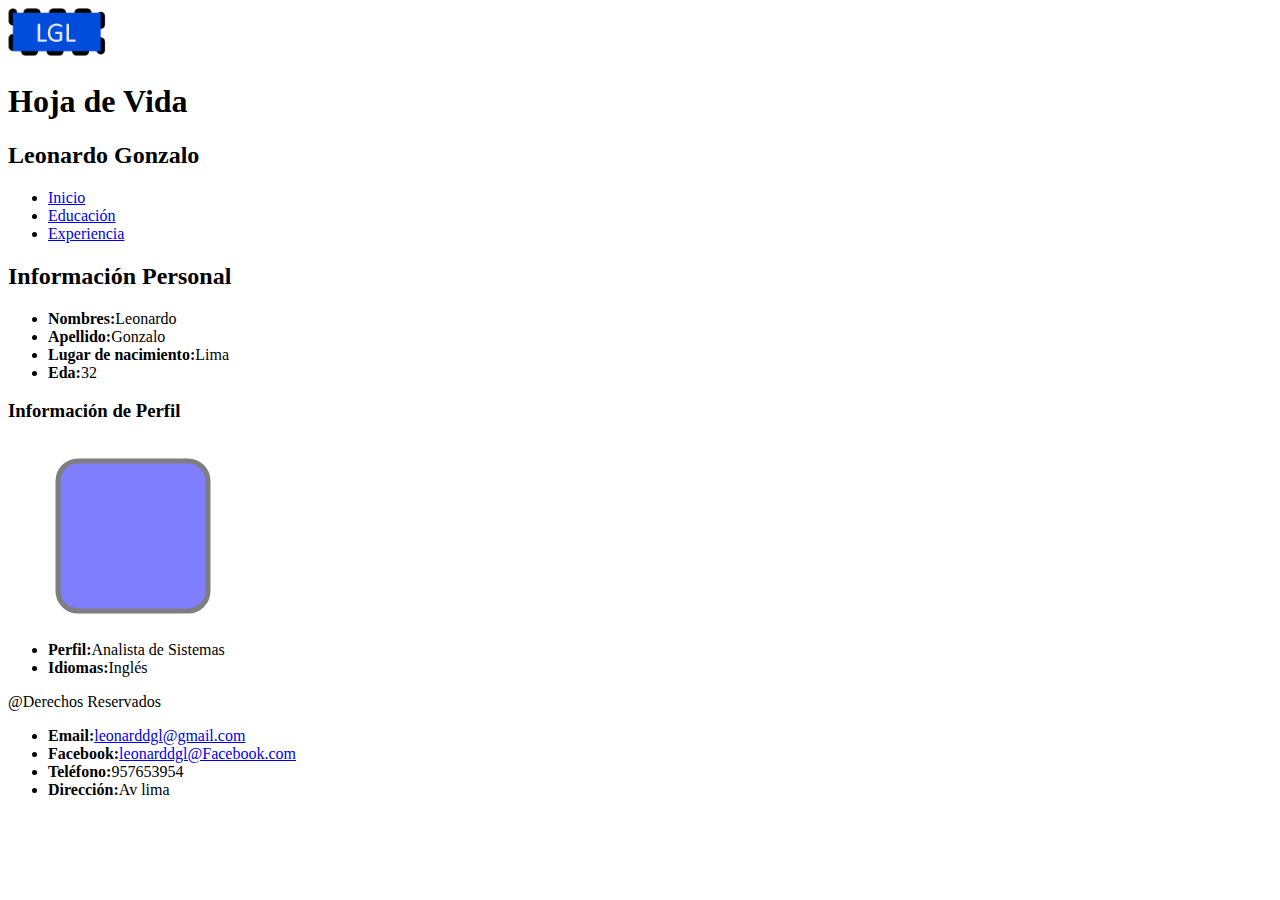
<file: PrimeraEvaluacion/index.html>
<!DOCTYPE html>
<head>
  <meta content="text/html; charset=utf-8" http-equiv="Content-Type" />
  <title>Leonardo Gonzalo</title>
</head>
<body>

<img src="imagen/logosvg.svg" width="100px" height="50px" ></img>

<h1>Hoja de Vida</h1>
<h2>Leonardo Gonzalo</h2>
<ul>
  <li><a href="index.html">Inicio</a></li>
  <li><a href="educacion.html">Educación</a></li>
  <li><a href="experiencia.html">Experiencia</a></li>
</ul>
<h2>Información Personal</h2>
  <ul>
    <li><b>Nombres:</b>Leonardo</li>
    <li><b>Apellido:</b>Gonzalo</li>
    <li><b>Lugar de nacimiento:</b>Lima</li>
    <li><b>Eda:</b>32</li>
  </ul>
<h3>Información de Perfil</h3>
<svg width="400" height="180">
  <rect x="50" y="20" rx="20" ry="20" width="150" height="150"
  style="fill:blue;stroke:black;stroke-width:5;opacity:0.5" />
</svg>
<ul>
  <li><b>Perfil:</b>Analista de Sistemas</li>
  <li><b>Idiomas:</b>Inglés</li>
</ul>

</body>
<footer>
  <p>@Derechos Reservados</p>
  <ul>
  <li><b>Email:</b><a href="#">leonarddgl@gmail.com</a></li>
  <li><b>Facebook:</b><a href="#">leonarddgl@Facebook.com</a></li>
  <li><b>Teléfono:</b>957653954</li>
  <li><b>Dirección:</b>Av lima</li>
  </ul>
</footer>


</html>
</file>
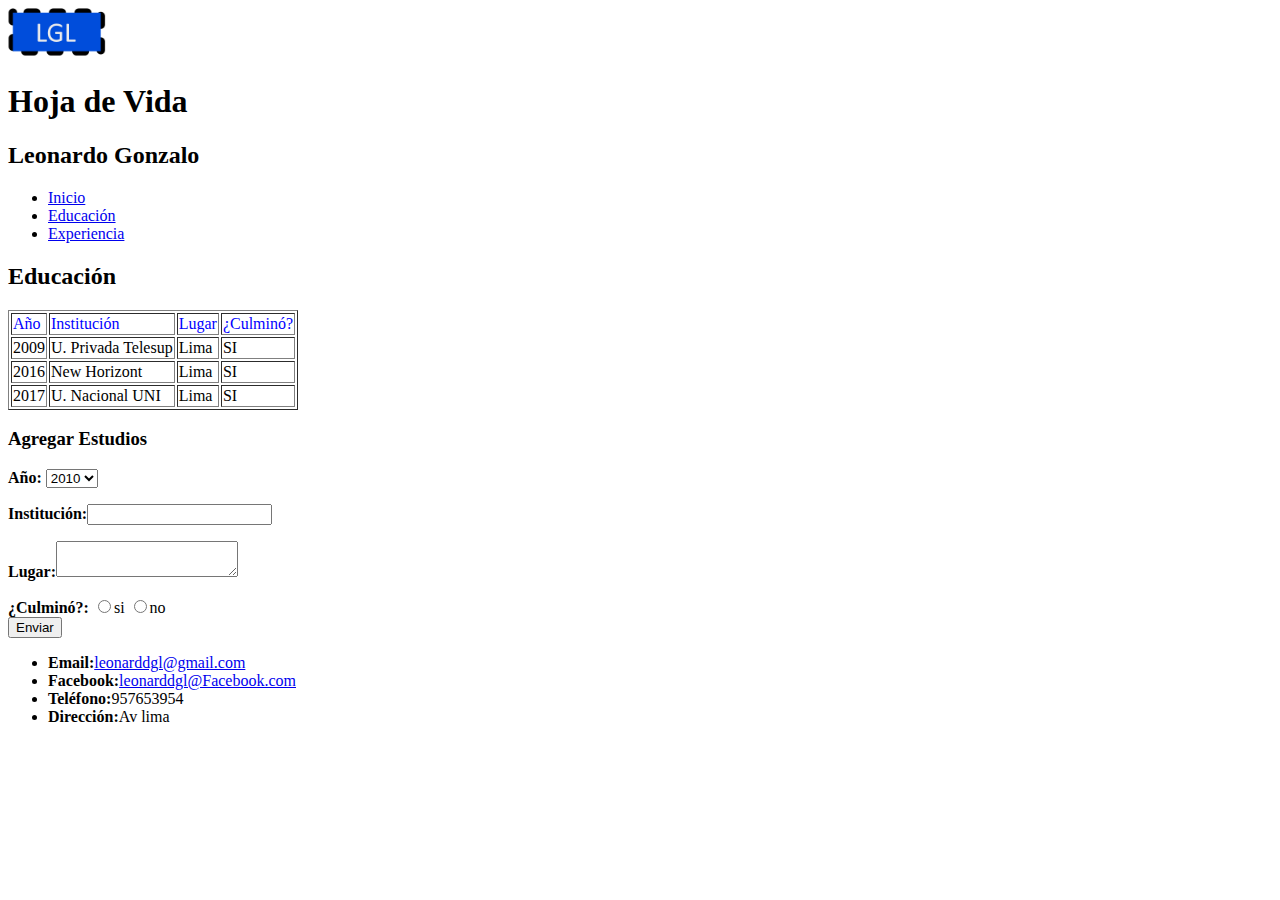
<file: PrimeraEvaluacion/educacion.html>
<!DOCTYPE html>

<head>
  <meta content="text/html; charset=utf-8" http-equiv="Content-Type" />
  <title>Leonardo Gonzalo</title>
</head>
<body>
<img src="imagen/logosvg.svg" width="100px" height="50px" ></img>
<h1>Hoja de Vida</h1>
<h2>Leonardo Gonzalo</h2>
<ul>
  <li><a href="index.html">Inicio</a></li>
  <li><a href="educacion.html">Educación</a></li>
  <li><a href="experiencia.html">Experiencia</a></li>
</ul>

<h2>Educación</h2>
<Table border="1px solid">
  <thead>
    <tr style="color:blue" >
      <td>Año</td>
      <td>Institución</td>
      <td>Lugar</td>
      <td>¿Culminó?</td>
    </tr>
  </thead>
  <tbody>
    <tr>
      <td>2009</td>
      <td>U. Privada Telesup</td>
      <td>Lima</td>
      <td>SI</td>
    </tr>
    <tr>
      <td>2016</td>
      <td>New Horizont</td>
      <td>Lima</td>
      <td>SI</td>
    </tr>
    <tr>
      <td>2017</td>
      <td>U. Nacional UNI</td>
      <td>Lima</td>
      <td>SI</td>
    </tr>
  </tbody>
</table>

<h3>Agregar Estudios</h3>

<form method="POST" name="agregarestudio">
<p><b>Año:</b> <select>
  <option>2010</option>
  <option>2011</option>
  <option>2012</option>
  <option>2013</option>
  <option>2014</option>
  <option>2015</option>
  <option>2016</option>
</select>
</p>

<p><b>Institución:</b><input type="text" /></p>
<p><b>Lugar:</b><textarea name="txtlugar"></textarea></p>

<p>
  <b>¿Culminó?:</b>
  <input type="radio">si</input>
  <input type="radio">no</input> <br>
  <input type="submit" value="Enviar" text="Enviar"></input>
</p>
</form>

</body>
<footer>
  <ul>
  <li><b>Email:</b><a href="#">leonarddgl@gmail.com</a></li>
  <li><b>Facebook:</b><a href="#">leonarddgl@Facebook.com</a></li>
  <li><b>Teléfono:</b>957653954</li>
  <li><b>Dirección:</b>Av lima</li>
  </ul>
</footer>


</html>
</file>
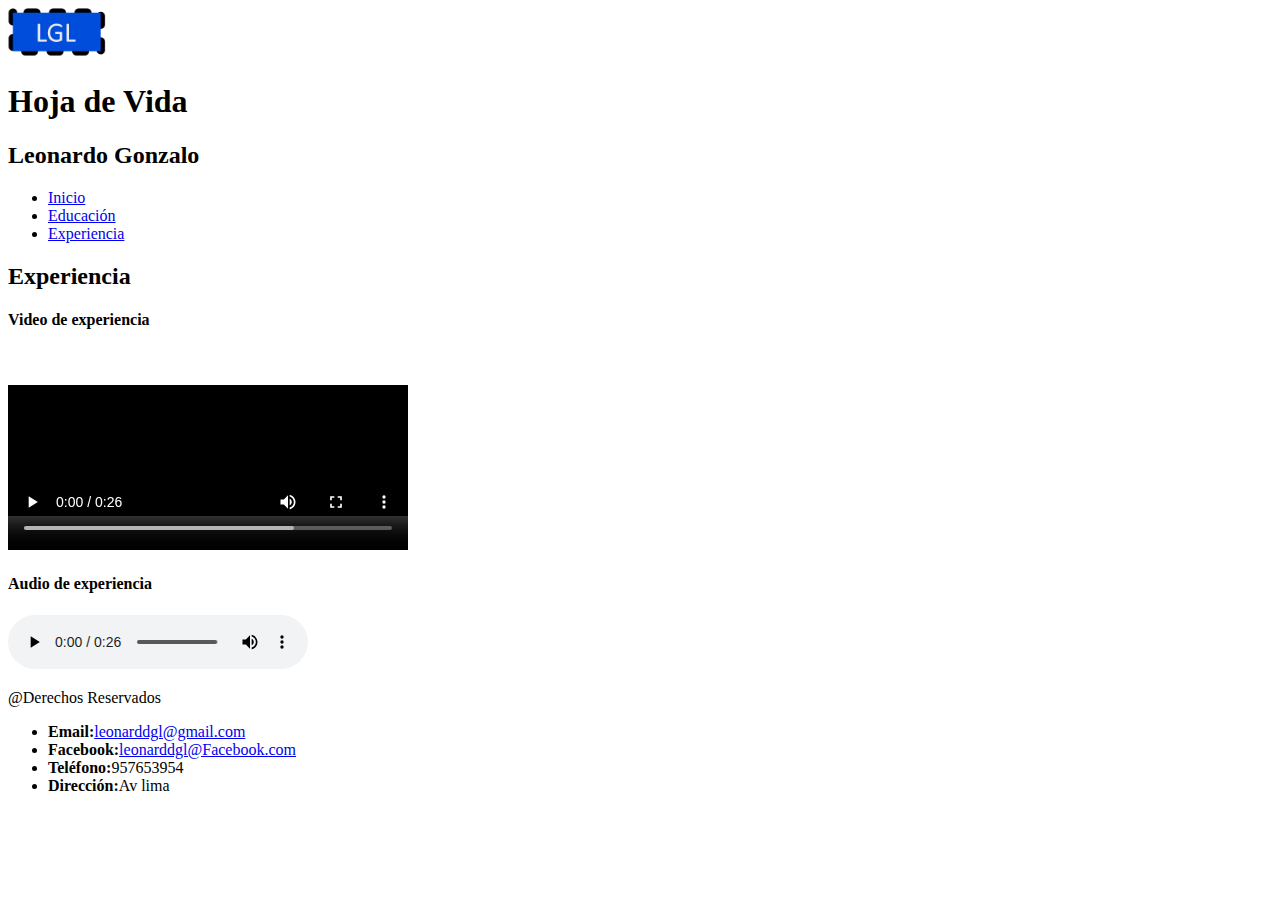
<file: PrimeraEvaluacion/experiencia.html>
<!DOCTYPE html>
<head>
  <meta content="text/html; charset=utf-8" http-equiv="Content-Type" />
  <title>Leonardo Gonzalo</title>
</head>
<body>
<img src="imagen/logosvg.svg" width="100px" height="50px" ></img>
<h1>Hoja de Vida</h1>
<h2>Leonardo Gonzalo</h2>
<ul>
  <li><a href="index.html">Inicio</a></li>
  <li><a href="educacion.html">Educación</a></li>
  <li><a href="experiencia.html">Experiencia</a></li>
</ul>
<h2>Experiencia</h2>


<h4>Video de experiencia</h4>
<video controls width="400px" height="200px" >
<source src="video/video.mp4" type="video/mp4">       
</video>
<h4>Audio de experiencia</h4>
<audio src="audio/audio.mp3" title="Audio de experiencia" controls preload="auto" > </audio>
</body>
<footer>
  <p>@Derechos Reservados</p>
  <ul>
  <li><b>Email:</b><a href="#">leonarddgl@gmail.com</a></li>
  <li><b>Facebook:</b><a href="#">leonarddgl@Facebook.com</a></li>
  <li><b>Teléfono:</b>957653954</li>
  <li><b>Dirección:</b>Av lima</li>
  </ul>
</footer>


</html>
</file>
